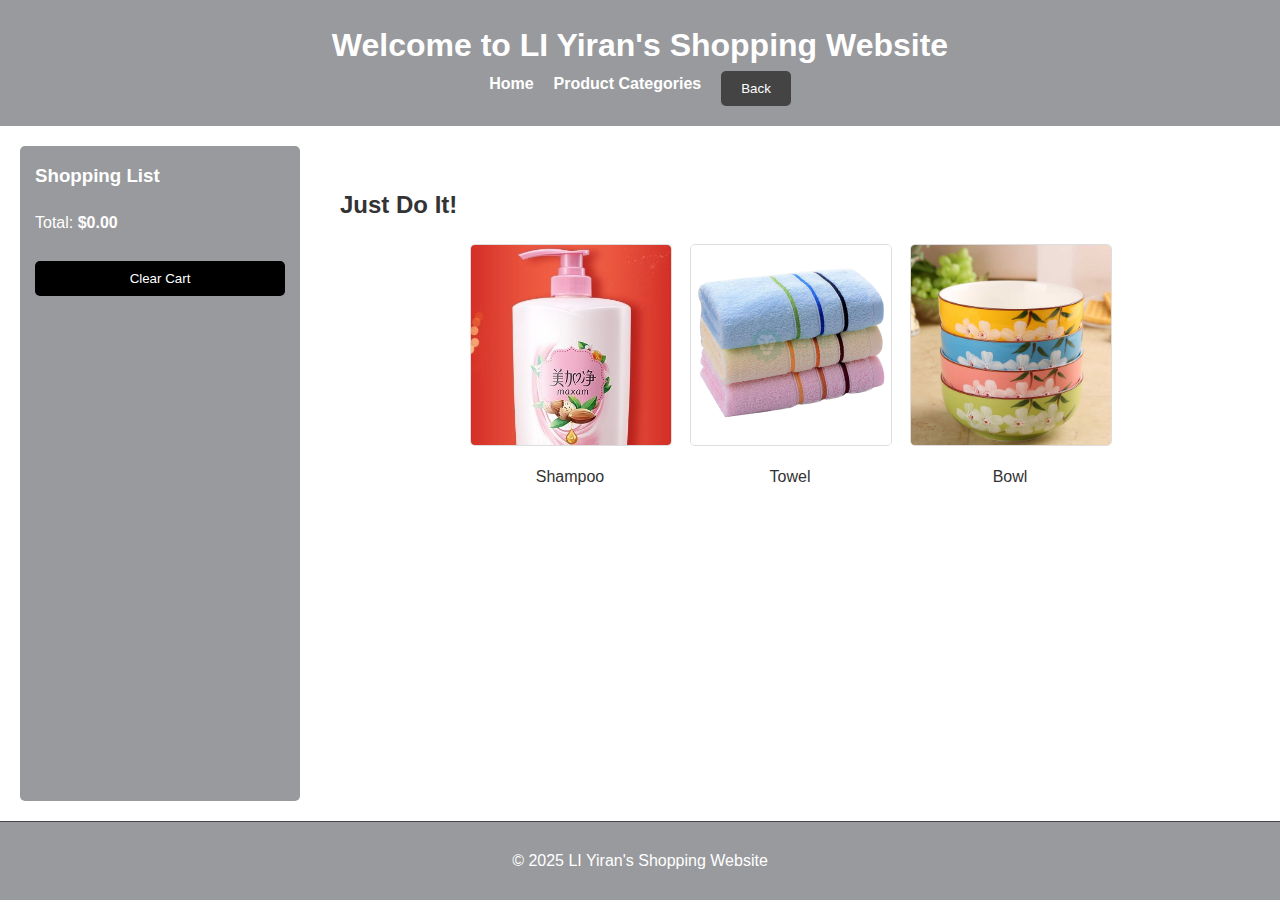
<file: index.html>
<!DOCTYPE html>
<html lang="en">
<head>
    <meta charset="UTF-8">
    <meta name="viewport" content="width=device-width, initial-scale=1.0">
    <title>Home - LI Yiran's Shopping Website</title>
    <link rel="stylesheet" href="styles.css">
</head>
<body>
<header>
    <h1>Welcome to LI Yiran's Shopping Website</h1>
    <nav>
        <ul>
            <li><a href="index.html">Home</a></li>
            <li><a href="category.html">Product Categories</a></li>
            <li><button id="back-button" class="nav-button">Back</button></li>
        </ul>
    </nav>
</header>

<div class="container">
    <!-- 侧边栏 -->
    <aside>
        <div class="cart-summary">
            <h3>Shopping List</h3>
            <ul class="cart-items"></ul>
            <p>Total: <span class="cart-total">$0.00</span></p>
            <button id="clear-cart">Clear Cart</button>
        </div>
    </aside>

    <!-- 主要内容 -->
    <main>
        <section>
            <h2>Just Do It!</h2>
            <div class="product-thumbnails">
                <a href="category.html">
                    <img src="images/thumbnail1.jpg" alt="Product 1 Thumbnail">
                    <p>Shampoo</p>
                </a>
                <a href="category.html">
                    <img src="images/thumbnail2.jpg" alt="Product 2 Thumbnail">
                    <p>Towel</p>
                </a>
                <a href="category.html">
                    <img src="images/thumbnail3.jpg" alt="Product 3 Thumbnail">
                    <p>Bowl</p>
                </a>
            </div>
        </section>
    </main>
</div>

<footer>
    <p>&copy; 2025 LI Yiran's Shopping Website</p>
</footer>

<script src="script.js"></script>
</body>
</html>
</file>
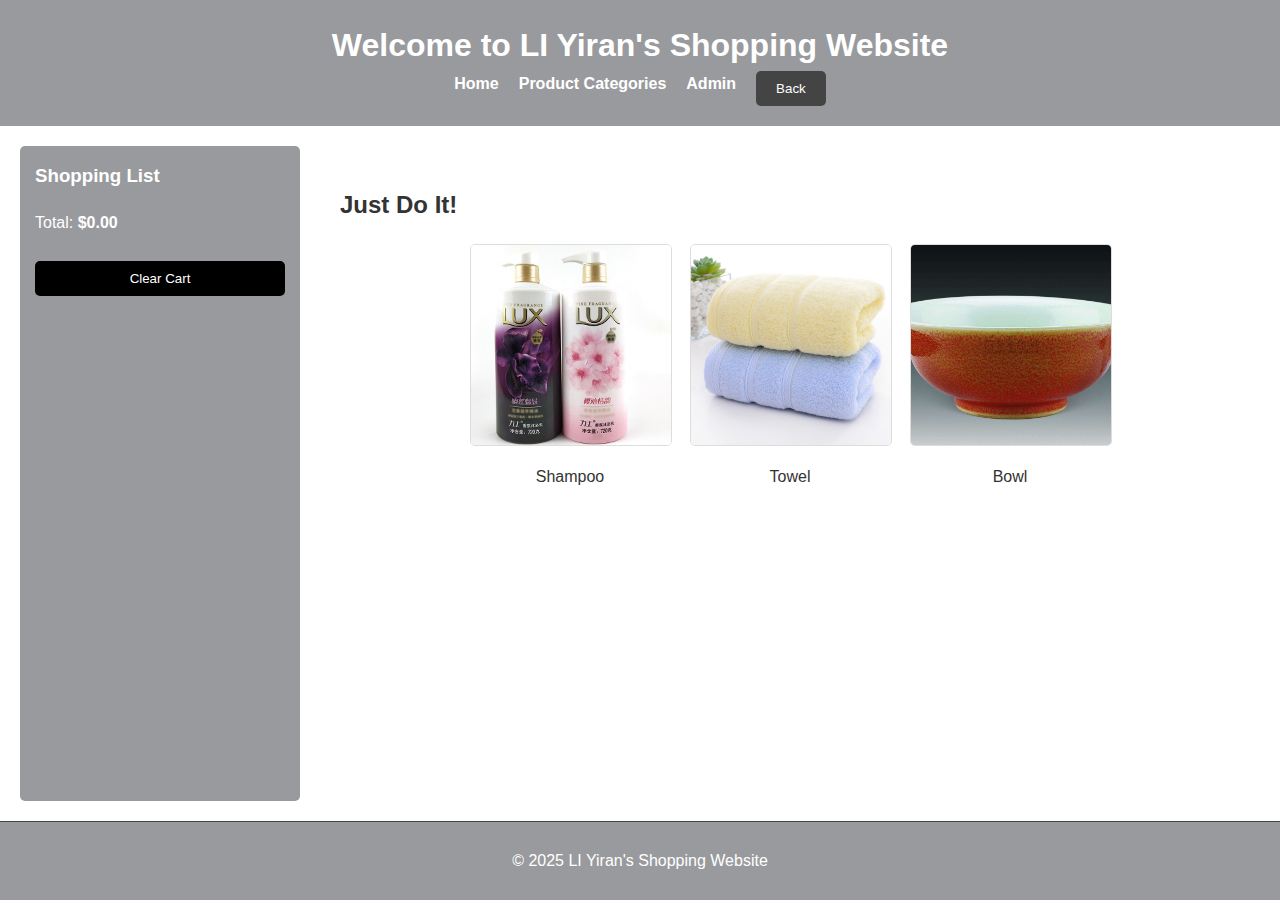
<file: src/main/resources/static/index.html>
<!DOCTYPE html>
<html lang="en">
<head>
    <meta charset="UTF-8">
    <meta name="viewport" content="width=device-width, initial-scale=1.0">
    <title>Home - LI Yiran's Shopping Website</title>
    <link rel="stylesheet" href="styles.css">
</head>
<body>
<header>
    <h1>Welcome to LI Yiran's Shopping Website</h1>
    <nav>
        <ul>
            <li><a href="index.html">Home</a></li>
            <li><a href="category.html">Product Categories</a></li>
            <li><a href="admin.html">Admin</a></li>
            <li><button id="back-button" class="nav-button">Back</button></li>
        </ul>
    </nav>
</header>

<div class="container">
    <!-- 侧边栏 -->
    <aside>
        <div class="cart-summary">
            <h3>Shopping List</h3>
            <ul class="cart-items"></ul>
            <p>Total: <span class="cart-total">$0.00</span></p>
            <button id="clear-cart">Clear Cart</button>
        </div>
    </aside>

    <!-- 主要内容 -->
    <main>
        <section>
            <h2>Just Do It!</h2>
            <div class="product-thumbnails">
                <a href="category.html">
                    <img src="images/thumbnail1.jpg" alt="Product 1 Thumbnail">
                    <p>Shampoo</p>
                </a>
                <a href="category.html">
                    <img src="images/thumbnail2.jpg" alt="Product 2 Thumbnail">
                    <p>Towel</p>
                </a>
                <a href="category.html">
                    <img src="images/thumbnail3.jpg" alt="Product 3 Thumbnail">
                    <p>Bowl</p>
                </a>
            </div>
        </section>
    </main>
</div>

<footer>
    <p>&copy; 2025 LI Yiran's Shopping Website</p>
</footer>

<script src="script.js"></script>
</body>
</html>
</file>
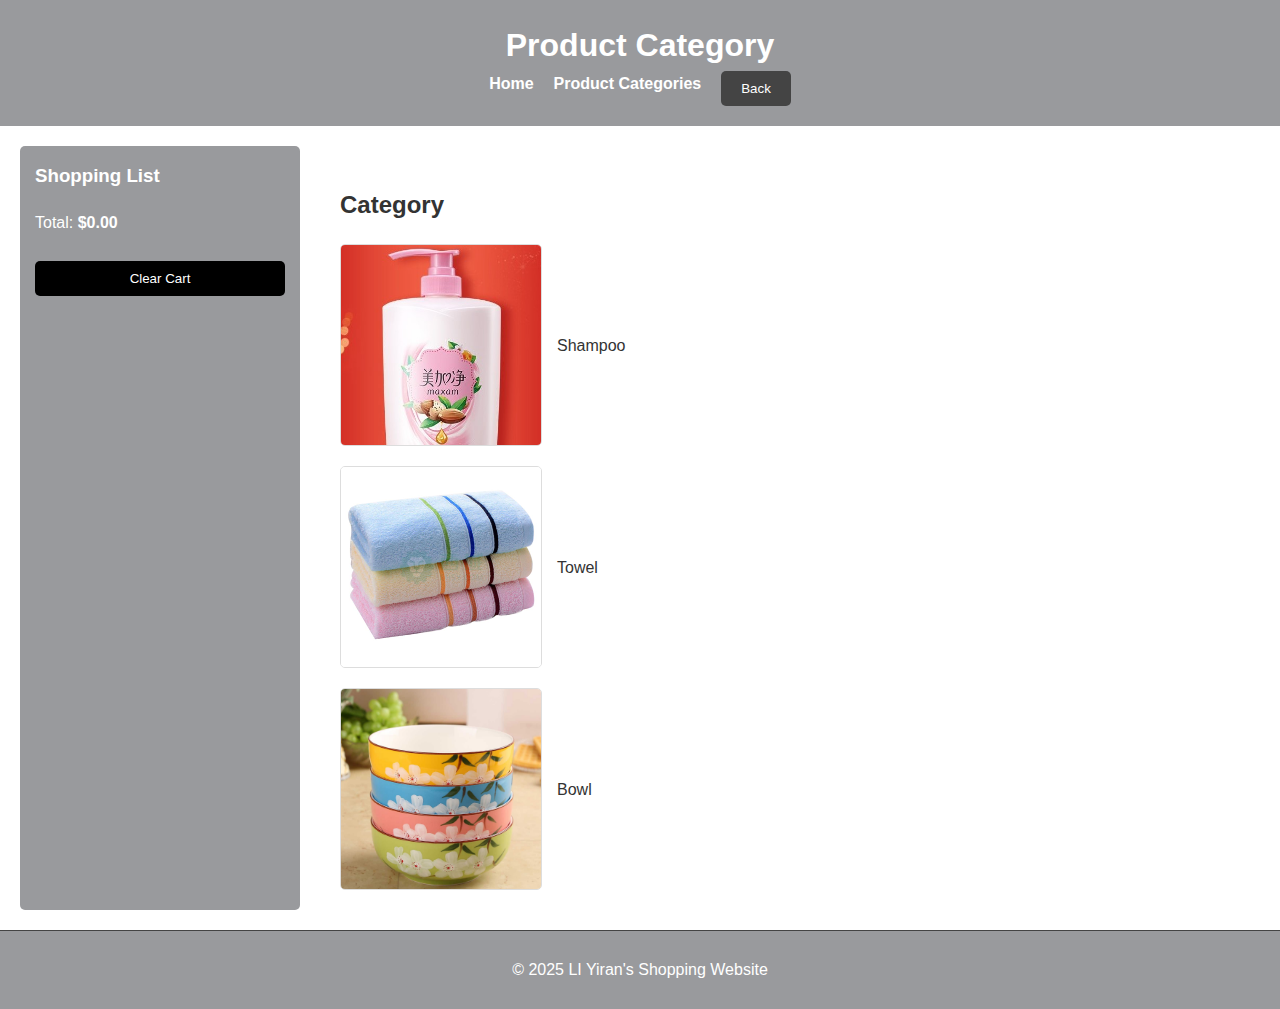
<file: category.html>
<!DOCTYPE html>
<html lang="en">
<head>
    <meta charset="UTF-8">
    <meta name="viewport" content="width=device-width, initial-scale=1.0">
    <title>Product Category - LI Yiran's Shopping Website</title>
    <link rel="stylesheet" href="styles.css">
</head>
<body>
<header>
    <h1>Product Category</h1>
    <nav>
        <ul>
            <li><a href="index.html">Home</a></li>
            <li><a href="category.html">Product Categories</a></li>
            <li><button id="back-button" class="nav-button">Back</button></li>
        </ul>
    </nav>
</header>

<div class="container">
    <!-- 侧边栏 -->
    <aside>
        <div class="cart-summary">
            <h3>Shopping List</h3>
            <ul class="cart-items"></ul>
            <p>Total: <span class="cart-total">$0.00</span></p>
            <button id="clear-cart">Clear Cart</button>
        </div>
    </aside>

    <main>
        <section>
            <h2>Category</h2>
            <div class="category-thumbnails">
                <a href="product.html?product=1">
                    <img src="images/thumbnail1.jpg" alt="Product 1 Thumbnail">
                    <p>Shampoo</p>
                </a>
                <a href="product.html?product=2">
                    <img src="images/thumbnail2.jpg" alt="Product 2 Thumbnail">
                    <p>Towel</p>
                </a>
                <a href="product.html?product=3">
                    <img src="images/thumbnail3.jpg" alt="Product 3 Thumbnail">
                    <p>Bowl</p>
                </a>
            </div>
        </section>
    </main>
</div>

<footer>
    <p>&copy; 2025 LI Yiran's Shopping Website</p>
</footer>

<script src="script.js"></script>
</body>
</html>
</file>
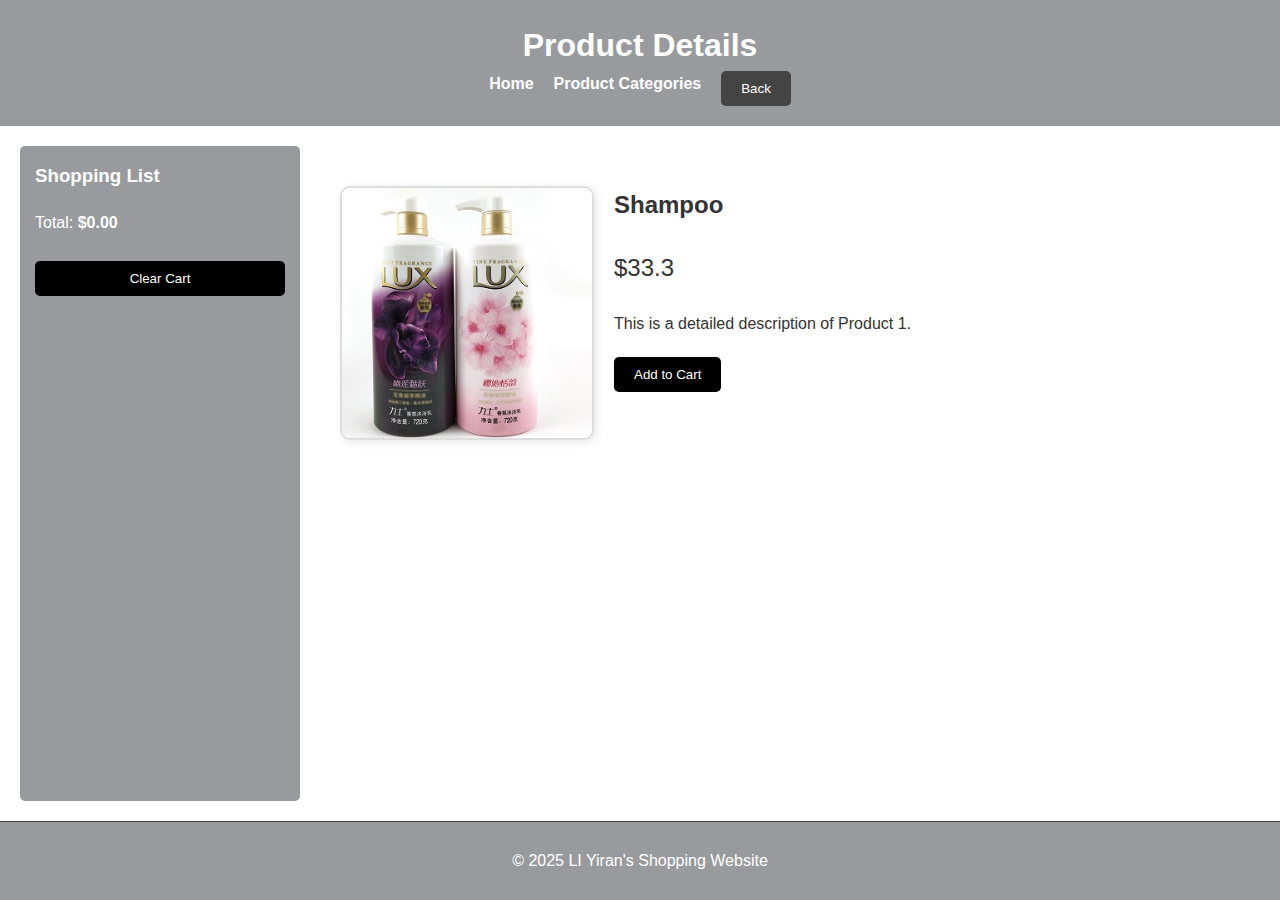
<file: product.html>
<!DOCTYPE html>
<html lang="en">
<head>
    <meta charset="UTF-8">
    <meta name="viewport" content="width=device-width, initial-scale=1.0">
    <title>Product Details - LI Yiran's Shopping Website</title>
    <link rel="stylesheet" href="styles.css">
</head>
<body>
<header>
    <h1>Product Details</h1>
    <nav>
        <ul>
            <li><a href="index.html">Home</a></li>
            <li><a href="category.html">Product Categories</a></li>
            <li><button id="back-button" class="nav-button">Back</button></li>
        </ul>
    </nav>
</header>

<div class="container">
    <!-- 侧边栏 -->
    <aside>
        <div class="cart-summary">
            <h3>Shopping List</h3>
            <ul class="cart-items"></ul>
            <p>Total: <span class="cart-total">$0.00</span></p>
            <button id="clear-cart">Clear Cart</button>
        </div>
    </aside>

    <main>
        <section class="product-details">
            <div class="product-image">
                <img src="images/fullsize1.jpg" alt="Product 1 Full Size">
            </div>
            <div class="product-info">
                <h2>Shampoo</h2>
                <p class="price">$33.3</p>
                <p class="description">This is a detailed description of Product 1.</p>
                <button id="add-to-cart">Add to Cart</button>
            </div>
        </section>
    </main>
</div>

<footer>
    <p>&copy; 2025 LI Yiran's Shopping Website</p>
</footer>

<script src="script.js"></script>
</body>
</html>
</file>
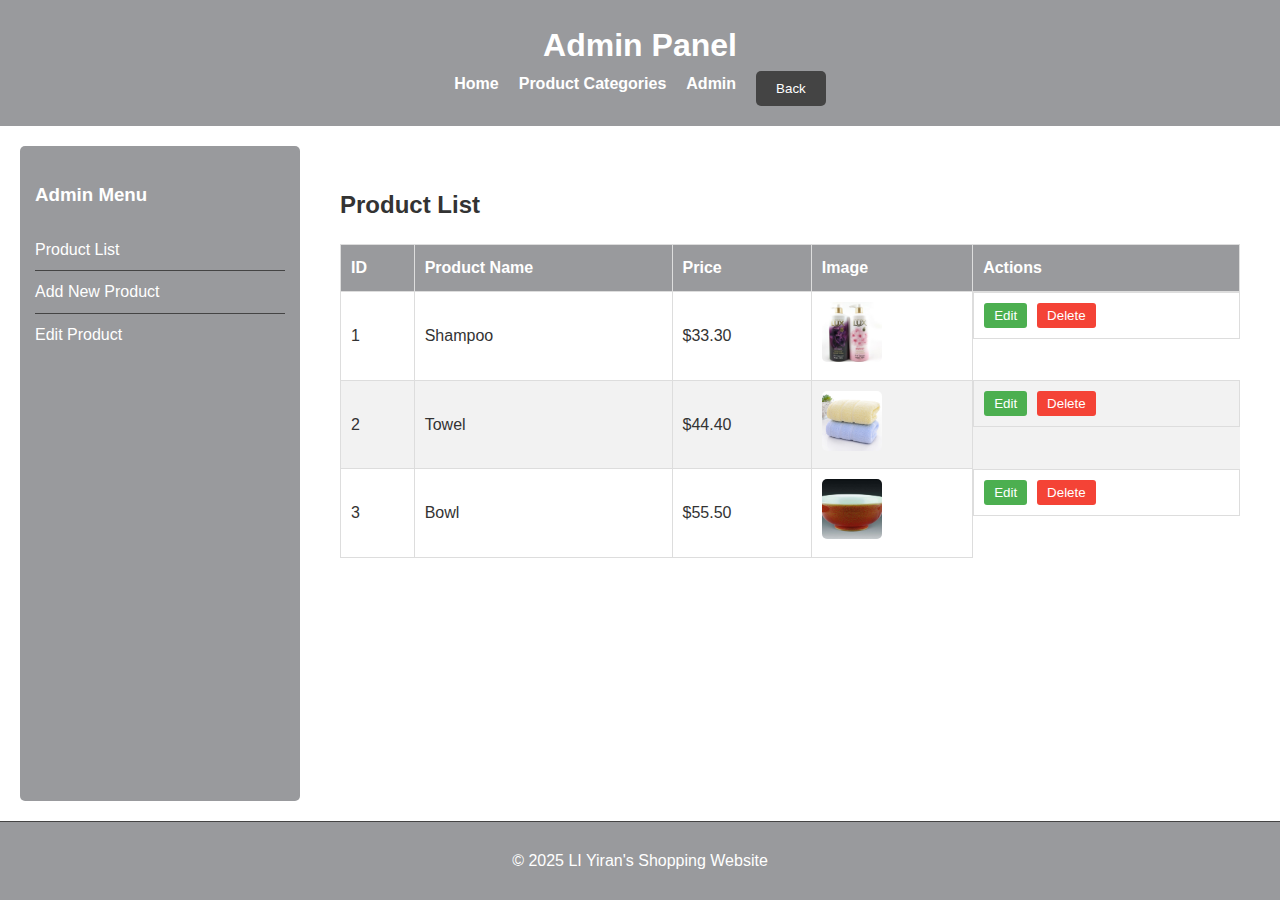
<file: src/main/resources/static/admin.html>
<!DOCTYPE html>
<html lang="en">
<head>
    <meta charset="UTF-8">
    <meta name="viewport" content="width=device-width, initial-scale=1.0">
    <title>Admin Panel - LI Yiran's Shopping Website</title>
    <link rel="stylesheet" href="styles.css">
    <link rel="stylesheet" href="admin-styles.css">
</head>
<body>
<header>
    <h1>Admin Panel</h1>
    <nav>
        <ul>
            <li><a href="index.html">Home</a></li>
            <li><a href="category.html">Product Categories</a></li>
            <li><a href="admin.html">Admin</a></li>
            <li><button id="back-button" class="nav-button">Back</button></li>
        </ul>
    </nav>
</header>

<div class="container">
    <!-- 侧边栏 -->
    <aside>
        <div class="admin-menu">
            <h3>Admin Menu</h3>
            <ul>
                <li><a href="#" class="admin-nav" data-section="product-list">Product List</a></li>
                <li><a href="#" class="admin-nav" data-section="add-product">Add New Product</a></li>
                <li><a href="#" class="admin-nav" data-section="edit-product">Edit Product</a></li>
            </ul>
        </div>
    </aside>

    <main>
        <!-- 产品列表区域 -->
        <section id="product-list" class="admin-section">
            <h2>Product List</h2>
            <table class="product-table">
                <thead>
                <tr>
                    <th>ID</th>
                    <th>Product Name</th>
                    <th>Price</th>
                    <th>Image</th>
                    <th>Actions</th>
                </tr>
                </thead>
                <tbody id="product-table-body">
                <!-- 产品列表会通过JavaScript动态生成 -->
                </tbody>
            </table>
        </section>

        <!-- 添加产品区域 -->
        <section id="add-product" class="admin-section hidden">
            <h2>Add New Product</h2>
            <form id="add-product-form" class="admin-form">
                <div class="form-group">
                    <label for="new-product-id">Product ID:</label>
                    <input type="number" id="new-product-id" required>
                </div>
                <div class="form-group">
                    <label for="new-product-name">Product Name:</label>
                    <input type="text" id="new-product-name" required>
                </div>
                <div class="form-group">
                    <label for="new-product-price">Price:</label>
                    <input type="number" id="new-product-price" step="0.1" required>
                </div>
                <div class="form-group">
                    <label for="new-product-image">Image Filename:</label>
                    <input type="text" id="new-product-image" placeholder="thumbnail4.jpg" required>
                </div>
                <div class="form-group">
                    <label for="new-product-description">Description:</label>
                    <textarea id="new-product-description" rows="4" required></textarea>
                </div>
                <div class="form-group">
                    <label>Product Image:</label>
                    <div class="image-upload">
                        <input type="file" id="new-product-image-file" accept="image/*">
                        <div class="image-preview" id="new-image-preview"></div>
                    </div>
                </div>
                <button type="submit" class="admin-button">Add Product</button>
            </form>
        </section>

        <!-- 编辑产品区域 -->
        <section id="edit-product" class="admin-section hidden">
            <h2>Edit Product</h2>
            <div class="product-selector">
                <label for="edit-product-select">Select Product:</label>
                <select id="edit-product-select">
                    <option value="">-- Select a product --</option>
                </select>
            </div>
            <form id="edit-product-form" class="admin-form hidden">
                <div class="form-group">
                    <label for="edit-product-name">Product Name:</label>
                    <input type="text" id="edit-product-name" required>
                </div>
                <div class="form-group">
                    <label for="edit-product-price">Price:</label>
                    <input type="number" id="edit-product-price" step="0.1" required>
                </div>
                <div class="form-group">
                    <label for="edit-product-image">Image Filename:</label>
                    <input type="text" id="edit-product-image" required>
                </div>
                <div class="form-group">
                    <label for="edit-product-description">Description:</label>
                    <textarea id="edit-product-description" rows="4" required></textarea>
                </div>
                <div class="form-group">
                    <label>Current Image:</label>
                    <div class="current-image-preview" id="current-image-preview"></div>
                </div>
                <div class="form-group">
                    <label>Update Image:</label>
                    <div class="image-upload">
                        <input type="file" id="edit-product-image-file" accept="image/*">
                        <div class="image-preview" id="edit-image-preview"></div>
                    </div>
                </div>
                <div class="form-buttons">
                    <button type="submit" class="admin-button">Update Product</button>
                    <button type="button" id="delete-product" class="admin-button delete">Delete Product</button>
                </div>
            </form>
        </section>
    </main>
</div>

<footer>
    <p>&copy; 2025 LI Yiran's Shopping Website</p>
</footer>

<div id="confirmation-modal" class="modal">
    <div class="modal-content">
        <h3>Confirm Delete</h3>
        <p>Are you sure you want to delete this product?</p>
        <div class="modal-buttons">
            <button id="confirm-delete" class="admin-button delete">Delete</button>
            <button id="cancel-delete" class="admin-button">Cancel</button>
        </div>
    </div>
</div>

<script src="admin.js"></script>
</body>
</html>
</file>
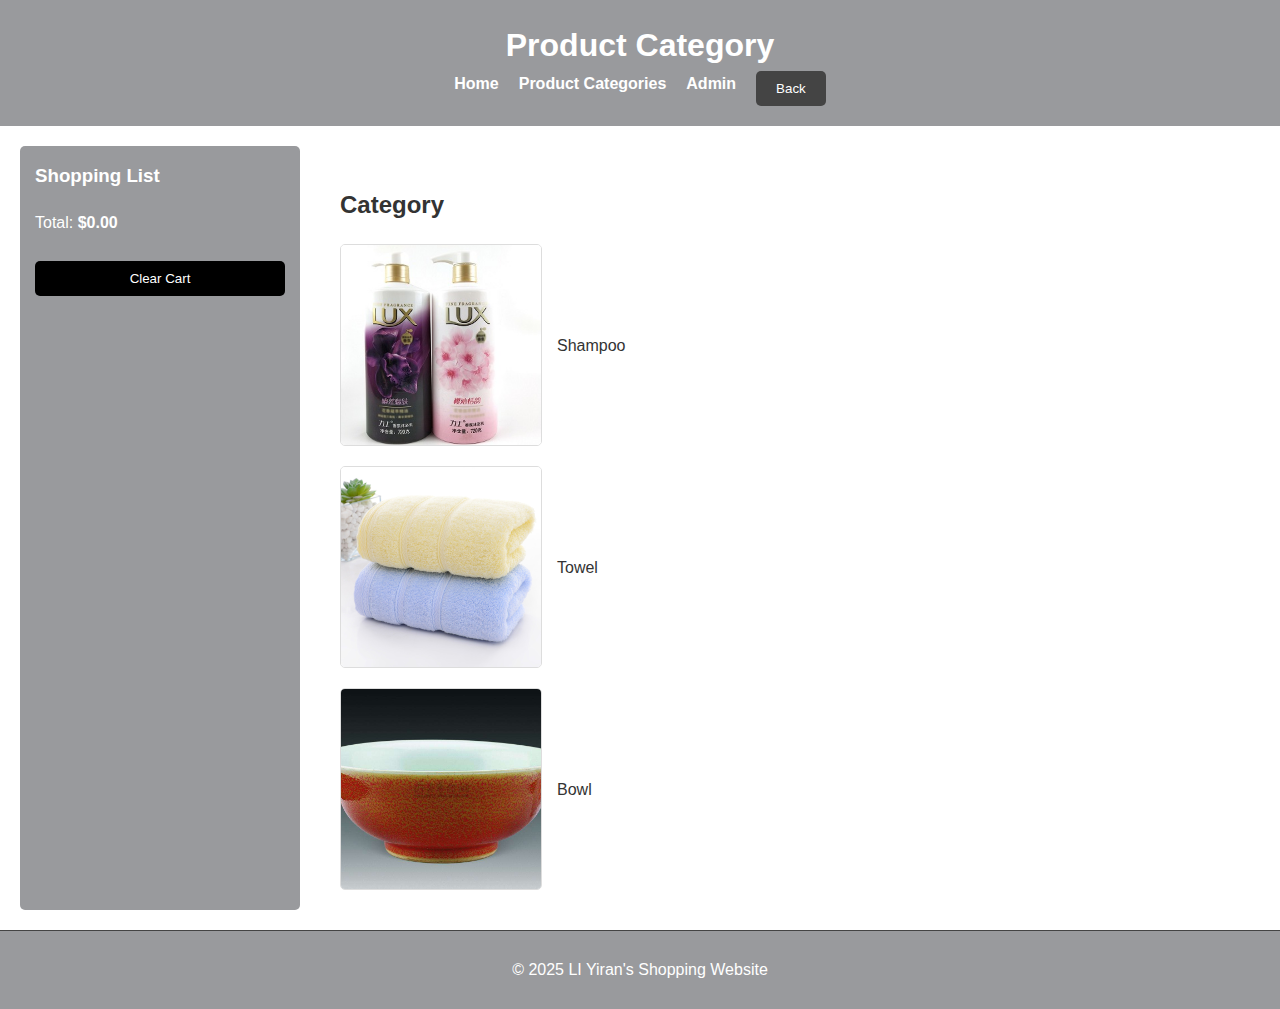
<file: src/main/resources/static/category.html>
<!DOCTYPE html>
<html lang="en">
<head>
    <meta charset="UTF-8">
    <meta name="viewport" content="width=device-width, initial-scale=1.0">
    <title>Product Category - LI Yiran's Shopping Website</title>
    <link rel="stylesheet" href="styles.css">
</head>
<body>
<header>
    <h1>Product Category</h1>
    <nav>
        <ul>
            <li><a href="index.html">Home</a></li>
            <li><a href="category.html">Product Categories</a></li>
            <li><a href="admin.html">Admin</a></li>
            <li><button id="back-button" class="nav-button">Back</button></li>
        </ul>
    </nav>
</header>

<div class="container">
    <!-- 侧边栏 -->
    <aside>
        <div class="cart-summary">
            <h3>Shopping List</h3>
            <ul class="cart-items"></ul>
            <p>Total: <span class="cart-total">$0.00</span></p>
            <button id="clear-cart">Clear Cart</button>
        </div>
    </aside>

    <main>
        <section>
            <h2>Category</h2>
            <div class="category-thumbnails">
                <a href="product.html?product=1">
                    <img src="images/thumbnail1.jpg" alt="Product 1 Thumbnail">
                    <p>Shampoo</p>
                </a>
                <a href="product.html?product=2">
                    <img src="images/thumbnail2.jpg" alt="Product 2 Thumbnail">
                    <p>Towel</p>
                </a>
                <a href="product.html?product=3">
                    <img src="images/thumbnail3.jpg" alt="Product 3 Thumbnail">
                    <p>Bowl</p>
                </a>
            </div>
        </section>
    </main>
</div>

<footer>
    <p>&copy; 2025 LI Yiran's Shopping Website</p>
</footer>

<script src="script.js"></script>
</body>
</html>
</file>
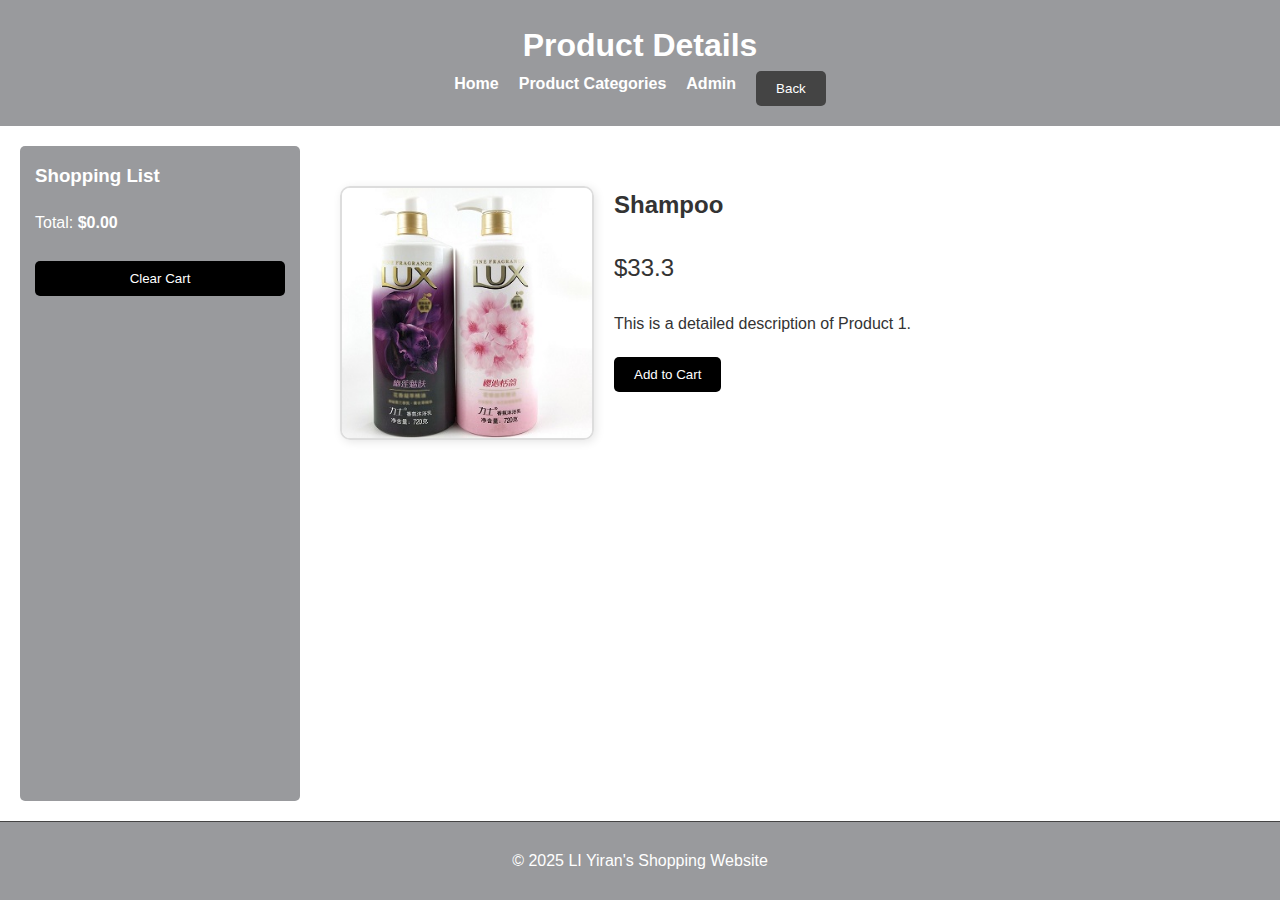
<file: src/main/resources/static/product.html>
<!DOCTYPE html>
<html lang="en">
<head>
    <meta charset="UTF-8">
    <meta name="viewport" content="width=device-width, initial-scale=1.0">
    <title>Product Details - LI Yiran's Shopping Website</title>
    <link rel="stylesheet" href="styles.css">
</head>
<body>
<header>
    <h1>Product Details</h1>
    <nav>
        <ul>
            <li><a href="index.html">Home</a></li>
            <li><a href="category.html">Product Categories</a></li>
            <li><a href="admin.html">Admin</a></li>
            <li><button id="back-button" class="nav-button">Back</button></li>
        </ul>
    </nav>
</header>

<div class="container">
    <!-- 侧边栏 -->
    <aside>
        <div class="cart-summary">
            <h3>Shopping List</h3>
            <ul class="cart-items"></ul>
            <p>Total: <span class="cart-total">$0.00</span></p>
            <button id="clear-cart">Clear Cart</button>
        </div>
    </aside>

    <main>
        <section class="product-details">
            <div class="product-image">
                <img src="images/fullsize1.jpg" alt="Product 1 Full Size">
            </div>
            <div class="product-info">
                <h2>Shampoo</h2>
                <p class="price">$33.3</p>
                <p class="description">This is a detailed description of Product 1.</p>
                <button id="add-to-cart">Add to Cart</button>
            </div>
        </section>
    </main>
</div>

<footer>
    <p>&copy; 2025 LI Yiran's Shopping Website</p>
</footer>

<script src="script.js"></script>
</body>
</html>
</file>
<file: styles.css>
html, body {
    height: 100%;
    margin: 0;
    padding: 0;
    display: flex;
    flex-direction: column;
}

body {
    font-family: Arial, sans-serif;
    background-color: #fff;
    color: #333;
    line-height: 1.6;
}

header {
    background-color: #999a9d;
    color: #fff;
    padding: 20px;
    text-align: center;
}

header h1 {
    margin: 0;
}

nav ul {
    list-style: none;
    padding: 0;
    margin: 0;
    display: flex;
    justify-content: center;
    gap: 20px;
}

nav ul li {
    display: inline;
}

nav ul li a {
    color: #fff;
    text-decoration: none;
    font-weight: bold;
}

nav ul li a:hover {
    text-decoration: underline;
}

.container {
    display: flex;
    gap: 20px;
    padding: 20px;
    flex: 1;
}

aside {
    width: 250px;
    background-color: #999a9d;
    padding: 15px;
    border-radius: 5px;
    color: #fff;
}

.cart-summary h3 {
    margin-top: 0;
}

.cart-items {
    list-style: none;
    padding: 0;
    margin: 10px 0;
}

.cart-items li {
    padding: 5px 0;
    border-bottom: 1px solid #444;
}

.cart-items li:last-child {
    border-bottom: none;
}

.cart-total {
    font-weight: bold;
    color: #fff;
}

main {
    flex: 1;
    background-color: #fff;
    padding: 20px;
    border-radius: 5px;
    color: #333;
}

.product-thumbnails {
    display: flex;
    flex-wrap: wrap;
    gap: 20px;
    justify-content: center;
}

.product-thumbnails a {
    text-decoration: none;
    color: #333;
    text-align: center;
    flex: 1 1 calc(33.333% - 40px);
    max-width: 200px;
}

.product-thumbnails img {
    width: 200px;
    height: 200px;
    object-fit: cover;
    border: 1px solid #ddd;
    border-radius: 5px;
}

.product-thumbnails p {
    margin: 10px 0 0;
}

.product-details {
    display: flex;
    gap: 20px;
    margin-top: 20px;
}

.product-image img {
    width: 250px;
    height: 250px;
    object-fit: cover;
    border: 2px solid #ddd;
    border-radius: 10px;
    box-shadow: 2px 2px 10px rgba(0, 0, 0, 0.1);
    display: block;
}

.product-info {
    flex: 1;
}

.product-info h2 {
    margin-top: 0;
}

.product-info .price {
    font-size: 1.5em;
    color: #333;
}

.product-info .description {
    margin: 20px 0;
}

#add-to-cart {
    padding: 10px 20px;
    background-color: #000;
    color: #fff;
    border: none;
    cursor: pointer;
    border-radius: 5px;
}

#add-to-cart:hover {
    background-color: #444;
}

footer {
    background-color: #999a9d;
    color: #fff;
    text-align: center;
    padding: 10px;
    border-top: 1px solid #444;
    margin-top: auto;
}

#clear-cart {
    padding: 10px 20px;
    background-color: #000;
    color: #fff;
    border: none;
    cursor: pointer;
    border-radius: 5px;
    margin-top: 10px;
    width: 100%;
}

#clear-cart:hover {
    background-color: rgba(97, 98, 100, 0.93);
}

.nav-button {
    padding: 10px 20px;
    background-color: #444;
    color: #fff;
    border: none;
    cursor: pointer;
    border-radius: 5px;
}

.nav-button:hover {
    background-color: #666;
}

.category-thumbnails {
    display: flex;
    flex-direction: column;
    gap: 20px;
    align-items: flex-start;
}

.category-thumbnails a {
    text-decoration: none;
    color: #333;
    display: flex;
    align-items: center;
    gap: 15px;
}

.category-thumbnails img {
    width: 200px;
    height: 200px;
    object-fit: cover;
    border: 1px solid #ddd;
    border-radius: 5px;
}

.category-thumbnails p {
    margin: 0;
    font-size: 16px;
}
</file>
<file: src/main/resources/static/styles.css>
html, body {
    height: 100%;
    margin: 0;
    padding: 0;
    display: flex;
    flex-direction: column;
}

body {
    font-family: Arial, sans-serif;
    background-color: #fff;
    color: #333;
    line-height: 1.6;
}

header {
    background-color: #999a9d;
    color: #fff;
    padding: 20px;
    text-align: center;
}

header h1 {
    margin: 0;
}

nav ul {
    list-style: none;
    padding: 0;
    margin: 0;
    display: flex;
    justify-content: center;
    gap: 20px;
}

nav ul li {
    display: inline;
}

nav ul li a {
    color: #fff;
    text-decoration: none;
    font-weight: bold;
}

nav ul li a:hover {
    text-decoration: underline;
}

.container {
    display: flex;
    gap: 20px;
    padding: 20px;
    flex: 1;
}

aside {
    width: 250px;
    background-color: #999a9d;
    padding: 15px;
    border-radius: 5px;
    color: #fff;
}

.cart-summary h3 {
    margin-top: 0;
}

.cart-items {
    list-style: none;
    padding: 0;
    margin: 10px 0;
}

.cart-items li {
    padding: 5px 0;
    border-bottom: 1px solid #444;
}

.cart-items li:last-child {
    border-bottom: none;
}

.cart-total {
    font-weight: bold;
    color: #fff;
}

main {
    flex: 1;
    background-color: #fff;
    padding: 20px;
    border-radius: 5px;
    color: #333;
}

.product-thumbnails {
    display: flex;
    flex-wrap: wrap;
    gap: 20px;
    justify-content: center;
}

.product-thumbnails a {
    text-decoration: none;
    color: #333;
    text-align: center;
    flex: 1 1 calc(33.333% - 40px);
    max-width: 200px;
}

.product-thumbnails img {
    width: 200px;
    height: 200px;
    object-fit: cover;
    border: 1px solid #ddd;
    border-radius: 5px;
}

.product-thumbnails p {
    margin: 10px 0 0;
}

.product-details {
    display: flex;
    gap: 20px;
    margin-top: 20px;
}

.product-image img {
    width: 250px;
    height: 250px;
    object-fit: cover;
    border: 2px solid #ddd;
    border-radius: 10px;
    box-shadow: 2px 2px 10px rgba(0, 0, 0, 0.1);
    display: block;
}

.product-info {
    flex: 1;
}

.product-info h2 {
    margin-top: 0;
}

.product-info .price {
    font-size: 1.5em;
    color: #333;
}

.product-info .description {
    margin: 20px 0;
}

#add-to-cart {
    padding: 10px 20px;
    background-color: #000;
    color: #fff;
    border: none;
    cursor: pointer;
    border-radius: 5px;
}

#add-to-cart:hover {
    background-color: #444;
}

footer {
    background-color: #999a9d;
    color: #fff;
    text-align: center;
    padding: 10px;
    border-top: 1px solid #444;
    margin-top: auto;
}

#clear-cart {
    padding: 10px 20px;
    background-color: #000;
    color: #fff;
    border: none;
    cursor: pointer;
    border-radius: 5px;
    margin-top: 10px;
    width: 100%;
}

#clear-cart:hover {
    background-color: rgba(97, 98, 100, 0.93);
}

.nav-button {
    padding: 10px 20px;
    background-color: #444;
    color: #fff;
    border: none;
    cursor: pointer;
    border-radius: 5px;
}

.nav-button:hover {
    background-color: #666;
}

.category-thumbnails {
    display: flex;
    flex-direction: column;
    gap: 20px;
    align-items: flex-start;
}

.category-thumbnails a {
    text-decoration: none;
    color: #333;
    display: flex;
    align-items: center;
    gap: 15px;
}

.category-thumbnails img {
    width: 200px;
    height: 200px;
    object-fit: cover;
    border: 1px solid #ddd;
    border-radius: 5px;
}

.category-thumbnails p {
    margin: 0;
    font-size: 16px;
}
</file>
<file: src/main/resources/static/admin-styles.css>
/* Admin Panel Specific Styles */
.admin-menu ul {
    list-style: none;
    padding: 0;
    margin: 10px 0;
}

.admin-menu li {
    padding: 8px 0;
    border-bottom: 1px solid #444;
}

.admin-menu li:last-child {
    border-bottom: none;
}

.admin-menu a {
    color: #fff;
    text-decoration: none;
    display: block;
}

.admin-menu a:hover {
    text-decoration: underline;
}

.admin-section {
    margin-bottom: 30px;
}

.hidden {
    display: none;
}

.product-table {
    width: 100%;
    border-collapse: collapse;
    margin-top: 20px;
}

.product-table th,
.product-table td {
    padding: 10px;
    border: 1px solid #ddd;
    text-align: left;
}

.product-table th {
    background-color: #999a9d;
    color: white;
}

.product-table tr:nth-child(even) {
    background-color: #f2f2f2;
}

.product-table tr:hover {
    background-color: #ddd;
}

.product-table img {
    width: 60px;
    height: 60px;
    object-fit: cover;
    border-radius: 5px;
}

.action-buttons {
    display: flex;
    gap: 10px;
}

.action-button {
    padding: 5px 10px;
    border: none;
    border-radius: 3px;
    cursor: pointer;
    color: white;
}

.edit-button {
    background-color: #4CAF50;
}

.delete-button {
    background-color: #f44336;
}

.admin-form {
    max-width: 600px;
    margin: 20px 0;
}

.form-group {
    margin-bottom: 15px;
}

.form-group label {
    display: block;
    margin-bottom: 5px;
    font-weight: bold;
}

.form-group input,
.form-group select,
.form-group textarea {
    width: 100%;
    padding: 8px;
    border: 1px solid #ddd;
    border-radius: 4px;
    box-sizing: border-box;
}

.form-group textarea {
    resize: vertical;
}

.admin-button {
    padding: 10px 20px;
    background-color: #333;
    color: white;
    border: none;
    border-radius: 4px;
    cursor: pointer;
    margin-right: 10px;
}

.admin-button:hover {
    background-color: #555;
}

.admin-button.delete {
    background-color: #f44336;
}

.admin-button.delete:hover {
    background-color: #d32f2f;
}

.form-buttons {
    display: flex;
    justify-content: space-between;
}

.product-selector {
    margin-bottom: 20px;
}

.product-selector select {
    width: 100%;
    padding: 8px;
    border: 1px solid #ddd;
    border-radius: 4px;
}

.image-upload {
    margin-top: 10px;
}

.image-preview,
.current-image-preview {
    margin-top: 10px;
    width: 200px;
    height: 200px;
    border: 1px solid #ddd;
    border-radius: 5px;
    display: flex;
    justify-content: center;
    align-items: center;
    background-color: #f9f9f9;
    overflow: hidden;
}

.image-preview img,
.current-image-preview img {
    max-width: 100%;
    max-height: 100%;
    object-fit: contain;
}

.modal {
    display: none;
    position: fixed;
    top: 0;
    left: 0;
    width: 100%;
    height: 100%;
    background-color: rgba(0, 0, 0, 0.5);
    z-index: 1000;
    justify-content: center;
    align-items: center;
}

.modal-content {
    background-color: white;
    padding: 20px;
    border-radius: 5px;
    width: 300px;
    text-align: center;
}

.modal-buttons {
    display: flex;
    justify-content: center;
    gap: 10px;
    margin-top: 20px;
}
</file>
